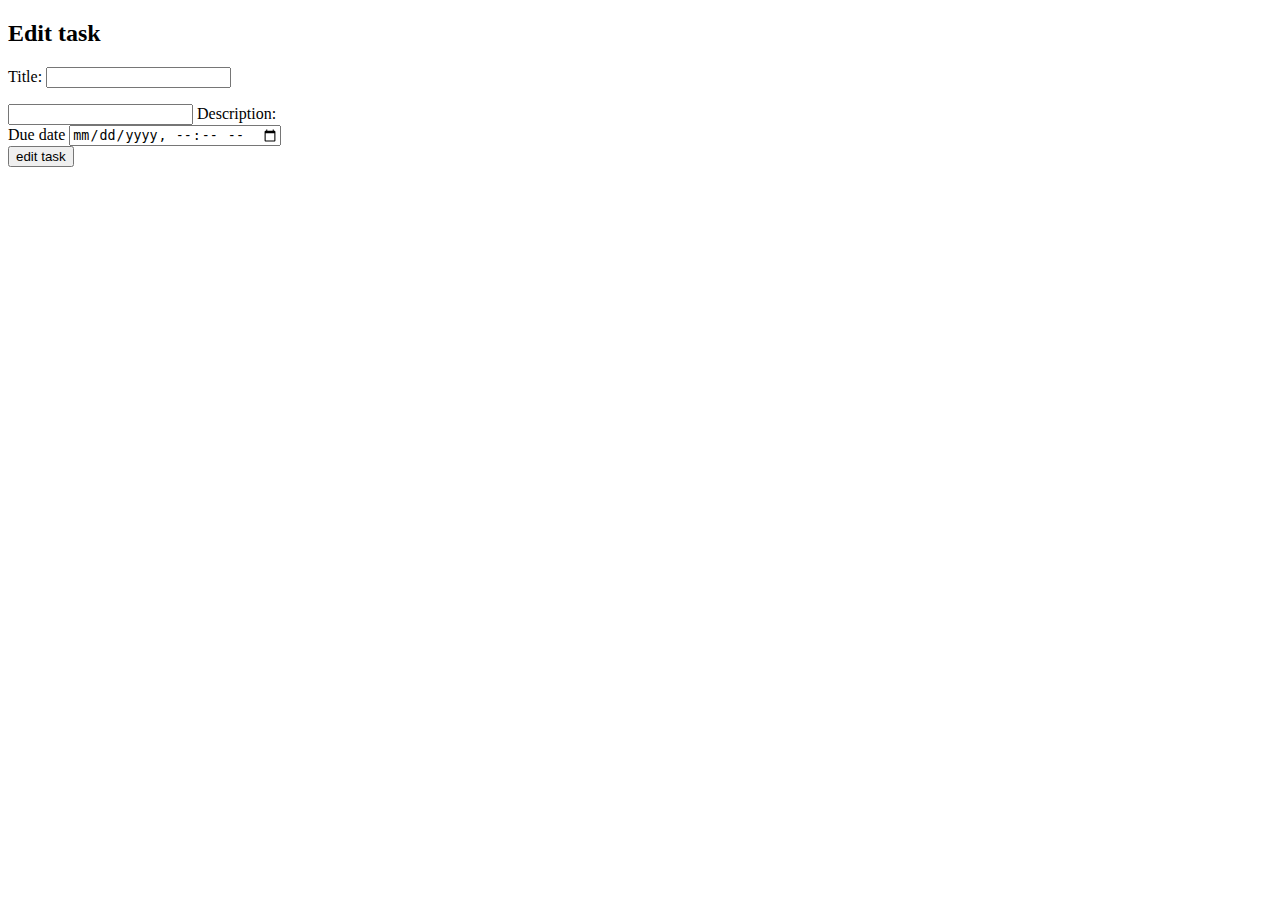
<file: src/main/resources/templates/edit.html>
<!DOCTYPE html>
<html lang="en" xmlns:th="http://www.w3.org/1999/xhtml">
<head>
    <meta charset="UTF-8">
    <title>Edit</title>
</head>
<body>
<h2>Edit task</h2>
<form method="post" action="/{id}" th:object="${task}">
    <p th:text="${#fields.globalErrors()}"></p>
    <div>
        <label for="title">Title: </label>
        <input type="text" th:field="*{title}" id="title">
        <p th:errors="*{title}"></p>
    </div>
    <div>
        <input id="description" name="description" type="text" th:field="*{description}">
        <label for="description">Description: </label>
    </div>
    <div>
        <label for="dueDate"> Due date</label>
        <input type="datetime-local" th:field="*{dueDate}" id="dueDate">
    </div>
    <input type="submit" value="edit task">
</form>
</body>
</html>
</file>
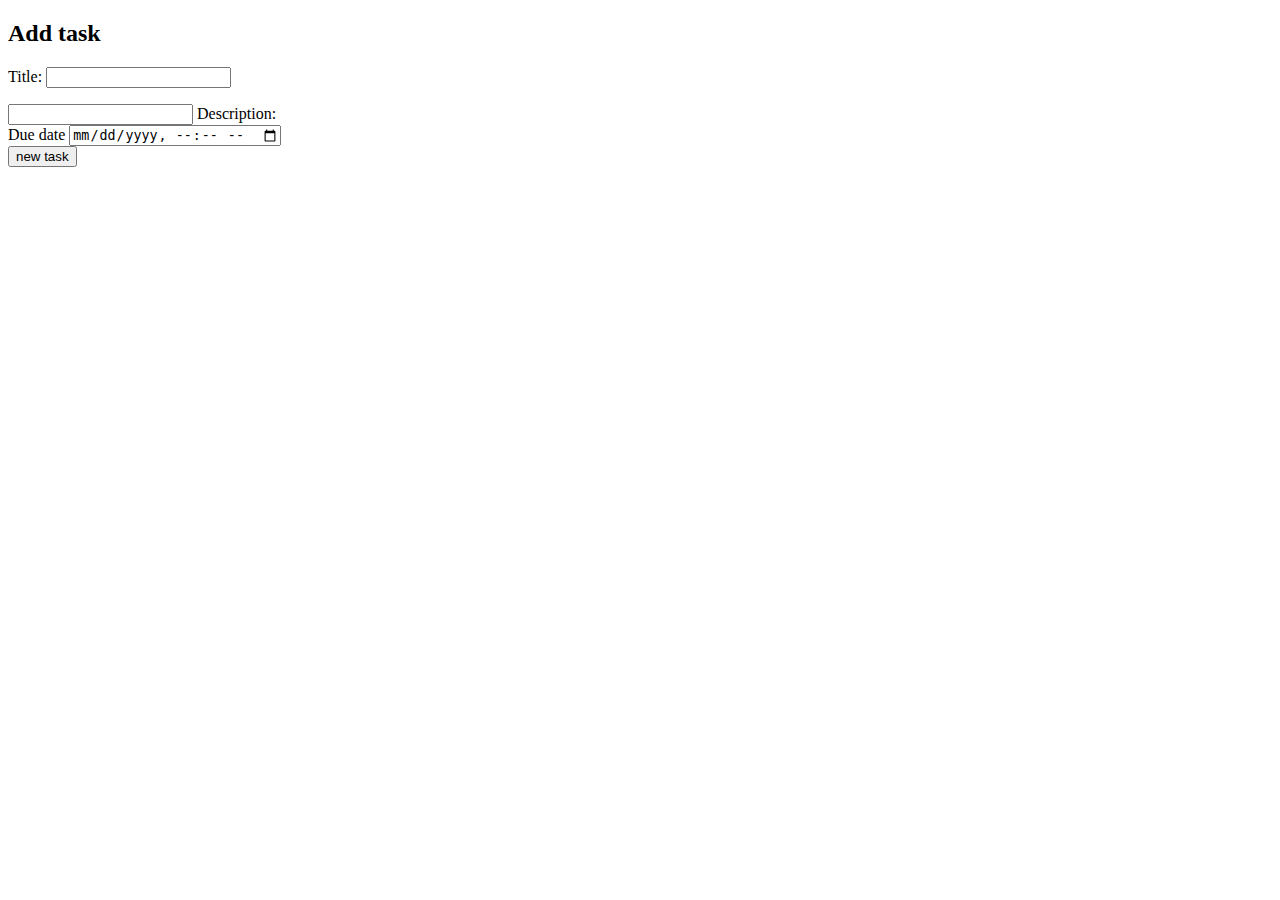
<file: src/main/resources/templates/form.html>
<!DOCTYPE html>
<html lang="en" xmlns:th="http://www.thymeleaf.org">
<head>
    <meta charset="UTF-8">
    <title>Add Task</title>
</head>
<body>
<h2>Add task</h2>
<form method="post" action="/tasks" th:object="${task}">
    <p th:text="${#fields.globalErrors()}"></p>
    <div>
        <label for="title">Title: </label>
        <input type="text" th:field="*{title}" id="title">
        <p th:errors="*{title}"></p>
    </div>
    <div>
        <input id="description" name="description" type="text" th:field="*{description}">
        <label for="description">Description: </label>
    </div>
    <div>
        <label for="dueDate"> Due date</label>
        <input type="datetime-local" th:field="*{dueDate}" id="dueDate">
    </div>
    <input type="submit" value="new task">
</form>
</body>
</html>
</file>
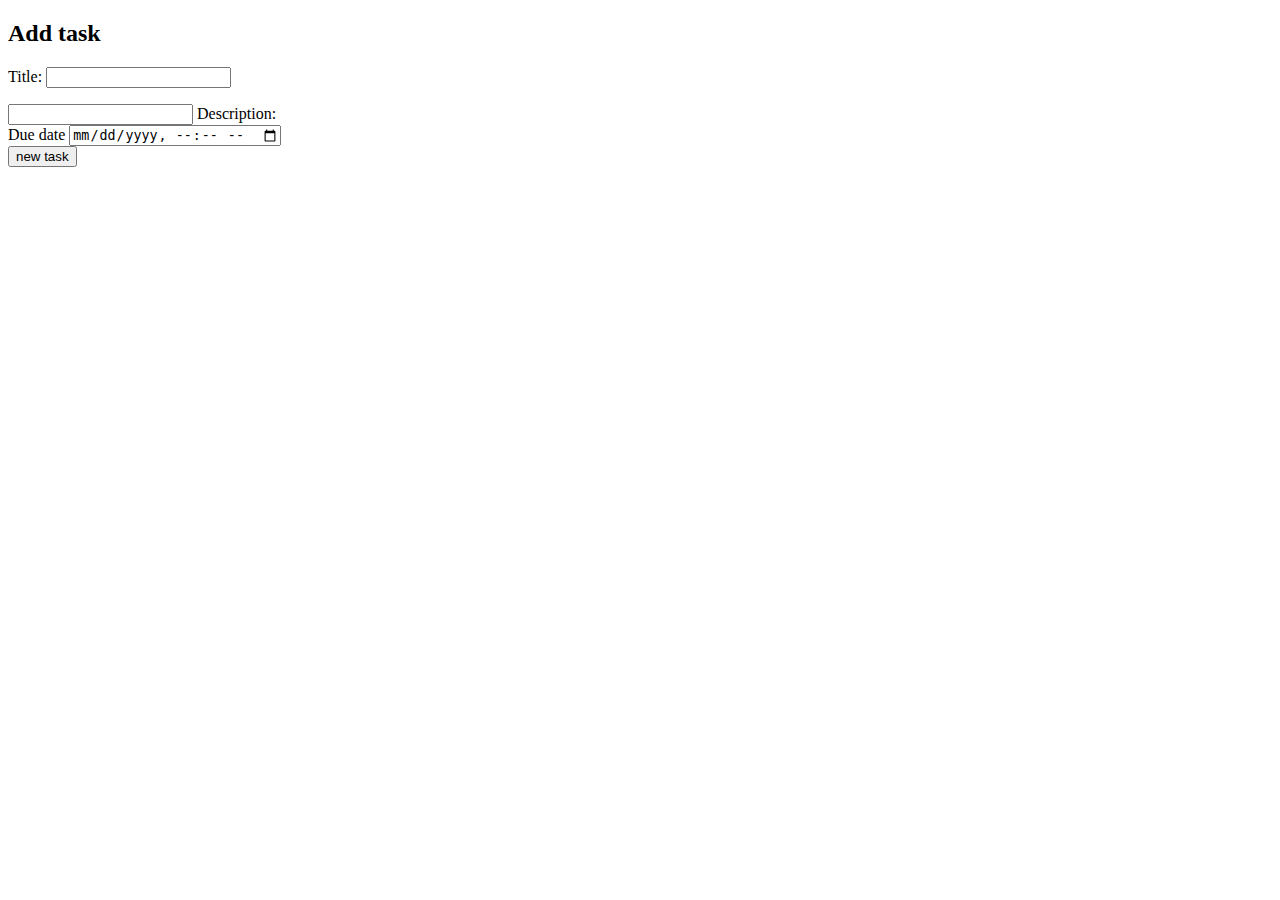
<file: src/main/resources/templates/from.html>
<!DOCTYPE html>
<html lang="en" xmlns:th="http://www.w3.org/1999/xhtml">
<head>
    <meta charset="UTF-8">
    <title>Add Task</title>
</head>
<body>
<h2>Add task</h2>
<form method="post" action="/tasks" th:object="${task}">
    <p th:text="${#fields.globalErrors()}"></p>
    <div>
        <label for="title">Title: </label>
        <input type="text" th:field="*{title}" id="title">
        <p th:errors="*{title}"></p>
    </div>
    <div>
        <input id="description" name="description" type="text" th:field="*{description}">
        <label for="description">Description: </label>
    </div>
    <div>
        <label for="dueDate"> Due date</label>
        <input type="datetime-local" th:field="*{dueDate}" id="dueDate">
    </div>
    <input type="submit" value="new task">
</form>
</body>
</html>
</file>
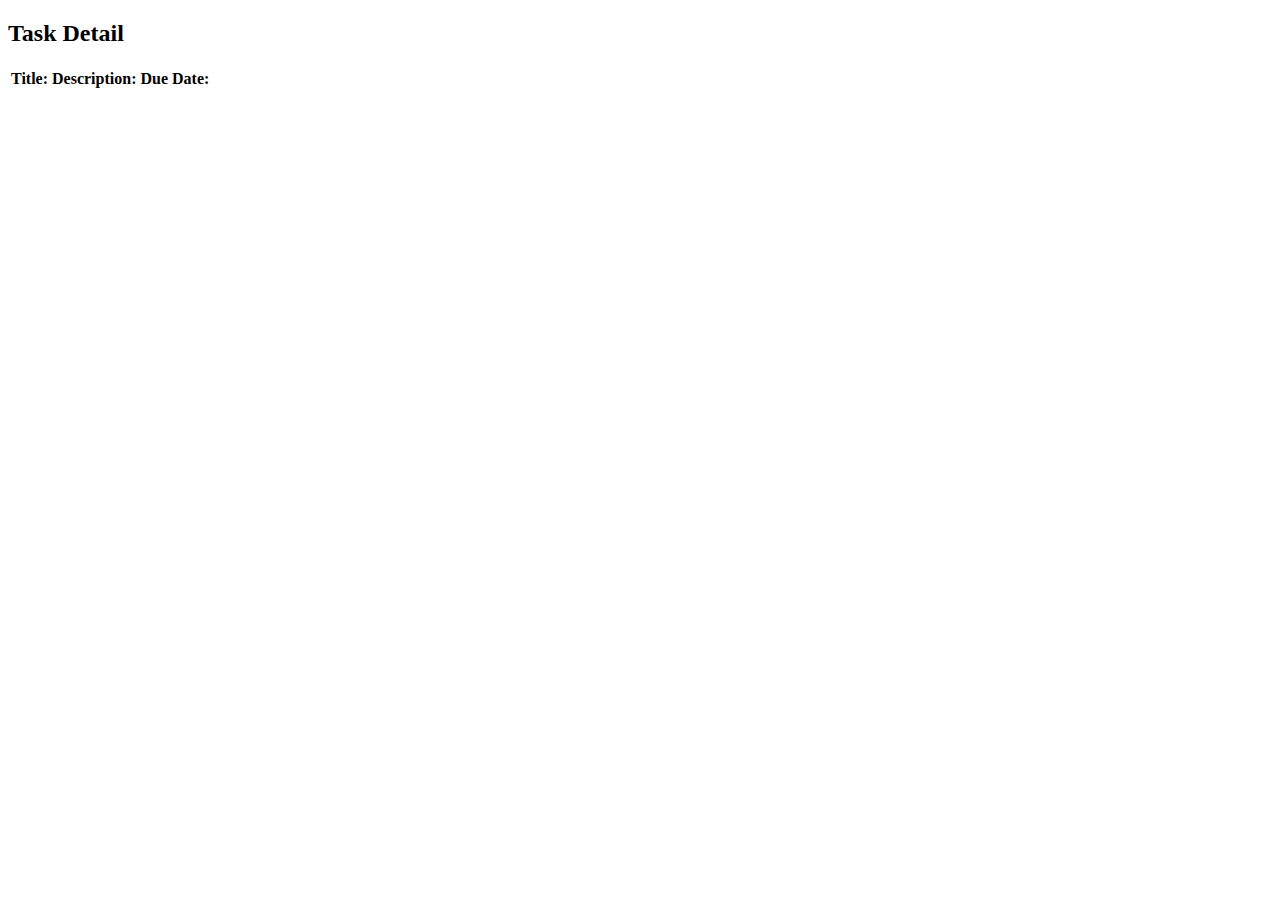
<file: src/main/resources/templates/taskDetail.html>
<!DOCTYPE html>
<html lang="en" xmlns:th="http://www.w3.org/1999/xhtml">
<head>
    <meta charset="UTF-8">
    <title>Task Detail</title>
</head>
<body>
<h2>Task Detail</h2>
<table>
    <tr>
        <th>Title:</th>
        <th>Description:</th>
        <th>Due Date:</th>
    </tr>
    <tr>
        <td th:text="${task.title}"></td>
        <td th:text="${task.description}"></td>
        <td th:text="${task.dueDate}"></td>
    </tr>
</table>
</body>
</html>
</file>
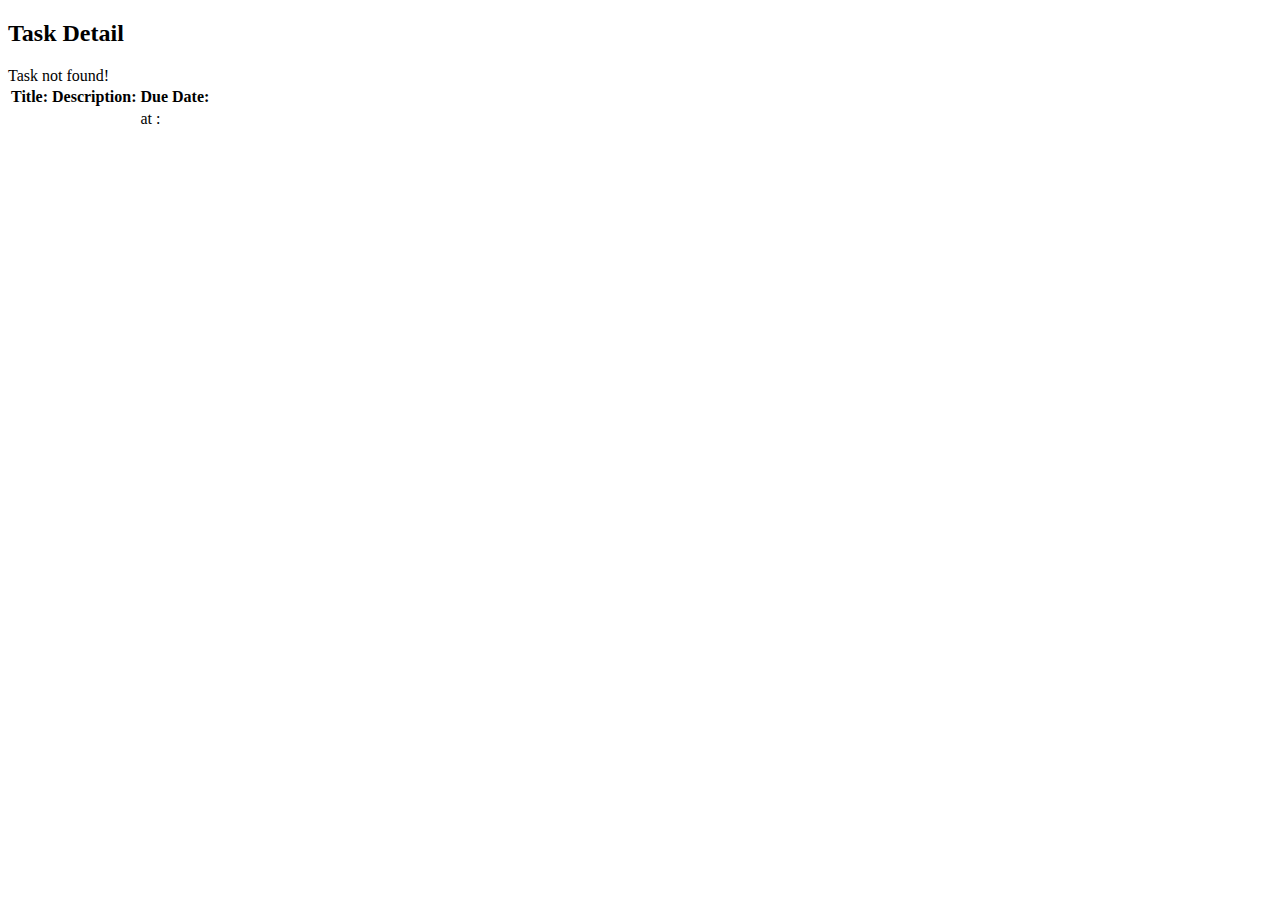
<file: src/main/resources/templates/taskDetails.html>
<!DOCTYPE html>
<html lang="en" xmlns:th="http://www.thymeleaf.org">
<head>
    <meta charset="UTF-8">
    <title>Task Detail</title>
</head>
<body>
<h2>Task Detail</h2>
<div th:insert="navbar.html"/>
<div th:if="${task == null}"> Task not found!</div>
<div th:unless="${ task == null}">
<table>
    <tr>
        <th>Title:</th>
        <th>Description:</th>
        <th>Due Date:</th>
    </tr>
    <tr>
        <td th:text="${task.description}"></td>
        <td th:text="${task.description}"></td>
        <td> <span th:text="*{task.dueDate.getMonth().toString().toLowerCase()}"/>  <span th:text="*{task.dueDate.getDayOfMonth()}"/> <span th:text="*{task.dueDate.getYear() } "/>  at <span th:text="*{task.dueDate.getHour()}"/>:<span th:text="*{task.dueDate.getMinute()}"/>
        </td>
    </tr>
</table>
</div>
</body>
</html>
</file>
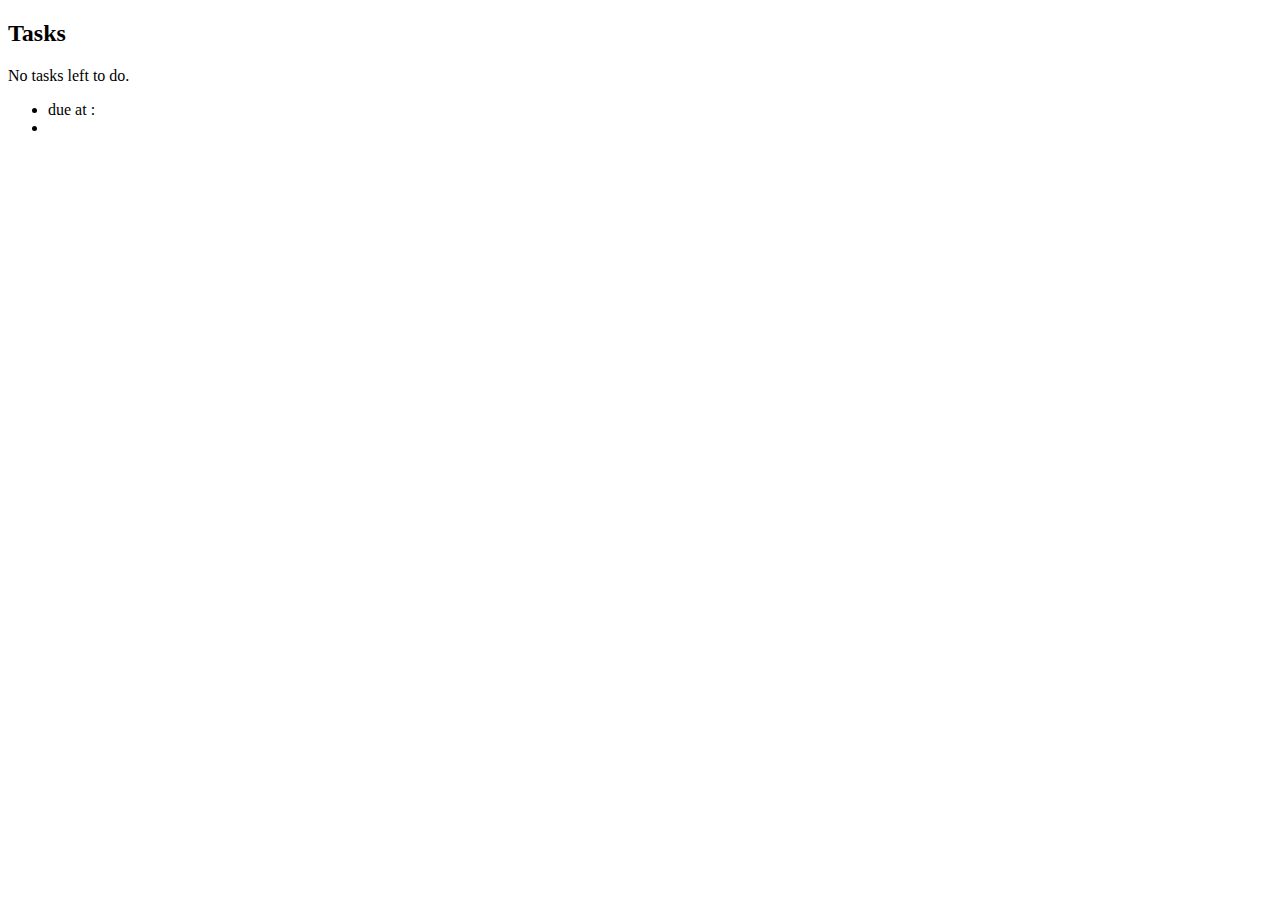
<file: src/main/resources/templates/taskOverview.html>
<!DOCTYPE html>
<html lang="en" xmlns:th="http://www.thymeleaf.org">
<head>
    <meta charset="UTF-8">
    <title>TaskManager</title>
</head>
<body>
<h2>Tasks</h2>
<div th:insert="navbar.html"/>
<div th:if="${tasks.isEmpty()}">
    <p> No tasks left to do.</p>
</div>
<div th:if="${not tasks.isEmpty()}">
    <ul>
        <li th:each="task : ${tasks}"> <span th:text="*{task.title}"/> due <span th:text="*{task.dueDate.getMonth().toString().toLowerCase()}"/>  <span th:text="*{task.dueDate.getDayOfMonth()}"/> <span th:text="*{task.dueDate.getYear() } "/>  at <span th:text="*{task.dueDate.getHour()}"/>:<span th:text="*{task.dueDate.getMinute()}"/><li/>
    </ul>
</div>
</body>
</html>
</file>
